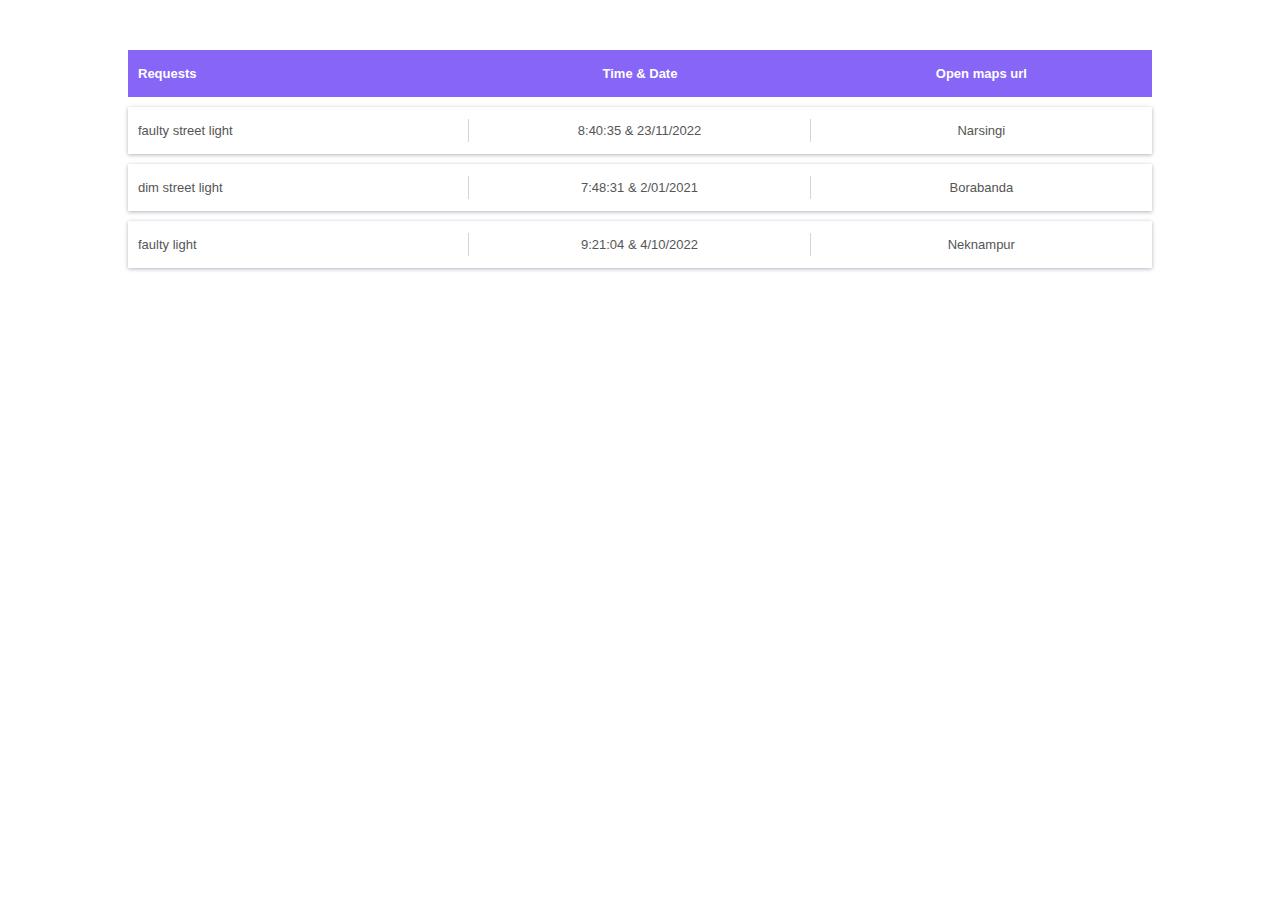
<file: login.html>
<html>
<had><title>Responsive Table Design - Easy Tutorials</title>
    <meta name="viewport" content="width=device-width, initial-scale=1.0">
    <link rel="stylesheet" href="style1.css">
</had>
<body>
<div class="table-box">
        <div class="table-row table-head">
            <div class="table-cell first-cell">
                <p>Requests</p>
            </div>
            <div class="table-cell">
                <p>Time & Date</p>
            </div>
            <div class="table-cell last-cell">
                <p>Open maps url</p>
            </div> 
        </div>


        <div class="table-row">
            <div class="table-cell first-cell">
                <p>faulty street light</p>
            </div>
            <div class="table-cell">
                <p>8:40:35 & 23/11/2022</p>
            </div>
            <div class="table-cell last-cell">
                <a href="https://www.google.com/maps/place/My+Home+Avatar/@17.3989555,78.3528727,17z/data=!3m1!4b1!4m5!3m4!1s0x3bcb9471fd645c69:0x78e5e740aa18902b!8m2!3d17.3989555!4d78.3550614">Narsingi</a>
            </div>   
        </div>

        <div class="table-row">
            <div class="table-cell first-cell">
                <p>dim street light</p>
            </div>
            <div class="table-cell">
                <p>7:48:31 & 2/01/2021</p>
            </div>
            <div class="table-cell last-cell">
                <a href="https://www.google.com/maps/place/Borabanda,+Hyderabad,+Telangana/@17.4579043,78.3917429,14z/data=!3m1!4b1!4m5!3m4!1s0x3bcb91108eb681bd:0x5798cc56034be10c!8m2!3d17.4534663!4d78.4130138">Borabanda</a>
            </div>   
        </div>

        <div class="table-row">
            <div class="table-cell first-cell">
                <p>faulty light</p>
            </div>
            <div class="table-cell">
                <p>9:21:04 & 4/10/2022</p>
            </div>
            <div class="table-cell last-cell">
                <a href="https://www.google.com/maps/place/Neknampur,+Telangana/@17.3897418,78.3675372,15z/data=!3m1!4b1!4m5!3m4!1s0x3bcb942497a177e7:0xf8519bf1eb6fe6ad!8m2!3d17.3906569!4d78.3752624">Neknampur</a>
            </div>   
        </div>


        
</div>   
</body>
</html>
</file>
<file: style1.css>
*{
    margin: 0;
    padding: 0;
}
.table-box
{
    margin: 50px auto;
}

.table-row{
    display: table;
    width: 80%;
    margin: 10px auto;
    font-family: sans-serif;
    background: transparent;
    padding: 12px 0;
    color: #555;
    font-size: 13px;
    box-shadow: 0 1px 4px 0px rgba(0,0,50,0.3);
}
.table-head{
    background: #8665f7;
    box-shadow: none;
    color: #fff;
    font-weight: 600;
}
.table-head .table-cell{
    border-right: none;
}
.table-cell{
    display: table-cell;
    width: 20%;
    text-align: center;
    padding: 4px 0;
    border-right: 1px solid #d6d4d4;
    vertical-align: middle;
}
.first-cell{
    text-align: left;
    padding-left: 10px;
}
.last-cell{
    border-right: none;
}
a{
    text-decoration: none;
    color: #555;
}

@media only screen and (max-width: 600px) {
  .table-row {
    font-size: 11px;
  }
}
</file>
